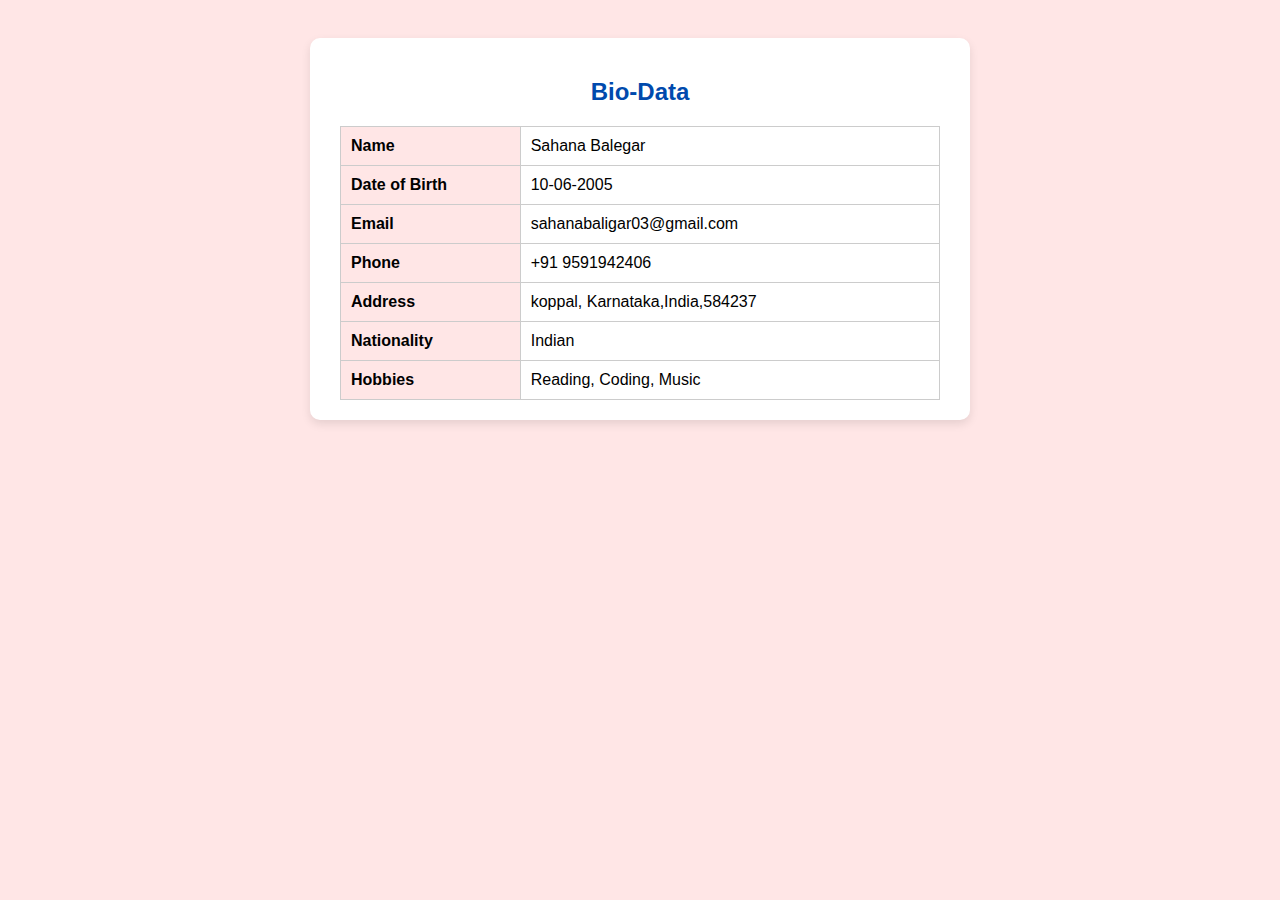
<file: Bio.html>
<!DOCTYPE html>
<html lang="en">
<head>
  <meta charset="UTF-8">
  <title>Bio-Data</title>
  <style>
    body {
      font-family: Arial, sans-serif;
      background: #ffe6e6;
      padding: 30px;
    }
    .container {
      width: 600px;
      margin: auto;
      background: #fff;
      padding: 20px 30px;
      border-radius: 10px;
      box-shadow: 0 4px 10px rgba(0,0,0,0.1);
    }
    h2 {
      text-align: center;
      margin-bottom: 20px;
      color: #004aad;
    }
    table {
      width: 100%;
      border-collapse: collapse;
    }
    td {
      padding: 10px;
      border: 1px solid #ccc;
    }
    td.label {
      font-weight: bold;
      width: 30%;
      background: #ffe6e6;
    }
  </style>
</head>
<body>
  <div class="container">
    <h2>Bio-Data</h2>
    <table>
      <tr>
        <td class="label">Name</td>
        <td>Sahana Balegar</td>
      </tr>
      <tr>
        <td class="label">Date of Birth</td>
        <td>10-06-2005</td>
      </tr>
      <tr>
        <td class="label">Email</td>
        <td>sahanabaligar03@gmail.com</td>
      </tr>
      <tr>
        <td class="label">Phone</td>
        <td>+91 9591942406</td>
      </tr>
      <tr>
        <td class="label">Address</td>
        <td> koppal, Karnataka,India,584237</td>
      </tr>
      <tr>
        <td class="label">Nationality</td>
        <td>Indian</td>
      </tr>
      <tr>
        <td class="label">Hobbies</td>
        <td>Reading, Coding, Music</td>
      </tr>
    </table>
  </div>
</body>
</html>
</file>
